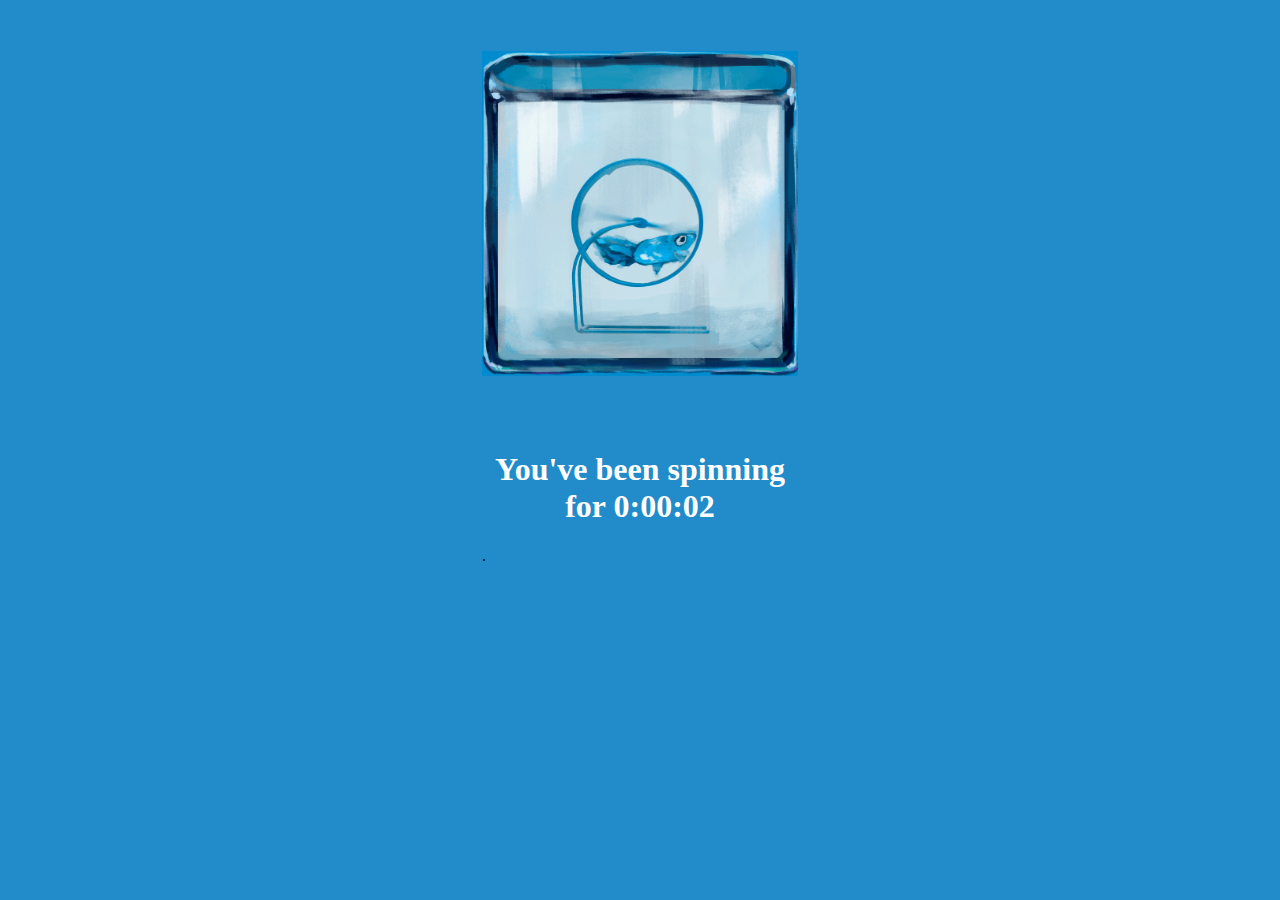
<file: index.html>
<head>
<style>

body { 	background-color:#228bca }

.aquario { 
	margin-top: 4%!important;
	margin: auto;
	width:25%;
	min-width: 300px;
	
}

h1 { color: white; }

</style>

<script>

var time
var output

function Init(){
	time = 1;
	StartTimer()
}

function convertOutput(){
	var hours = 0
	var mins = 0
	var secs = time
	
	while(secs >= 60){
		secs -= 60;
		mins += 1;
	}
	
	if(secs < 10){
		secs = "0" + secs;
	}
	
	while(mins >= 60){
		mins -= 60;
		hours += 1;
	}
	
	if(mins < 10){
		mins = "0" + mins;
	}
	
	output = hours + ":" + mins + ":" + secs;
}

function StartTimer(){
	time += 1;
	convertOutput();
	document.getElementById("time").innerHTML = output;
	self.setTimeout("StartTimer()", 1000);
}

</script>


</head>


<body onLoad="javascript:Init()">

<div class="aquario"> <center><img src="fundo-azul-slow.gif" style="width:100%;">
<br><br><BR><br>
<h1>
You've been spinning for <span id="time">00:00:00</span></h1></center> .</div>







</body>
</file>
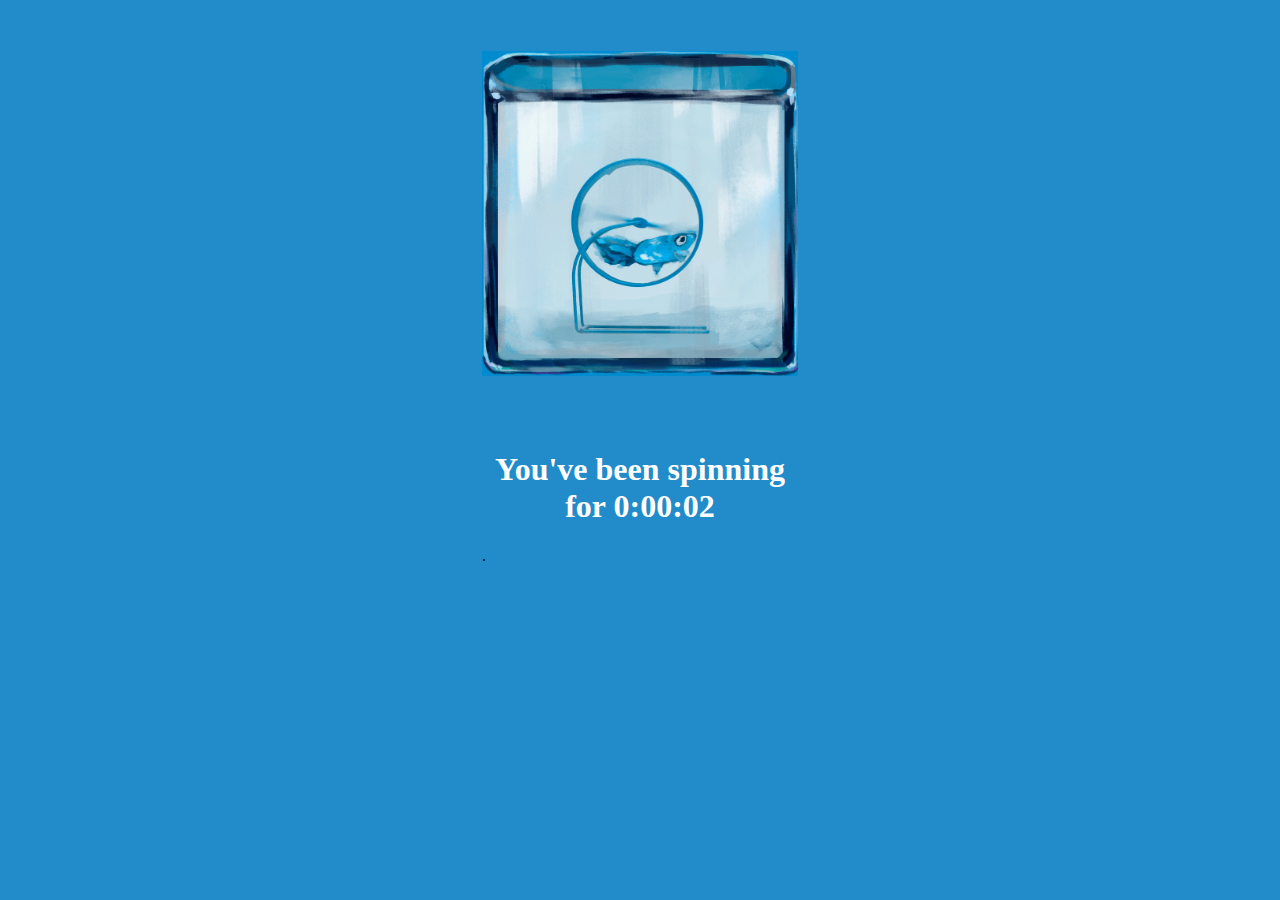
<file: site.html>
<head>
<style>

body { 	background-color:#228bca }

.aquario { 
	margin-top: 4%!important;
	margin: auto;
	width:25%;
	min-width: 300px;
	
}

h1 { color: white; }

</style>

<script>

var time
var output

function Init(){
	time = 1;
	StartTimer()
}

function convertOutput(){
	var hours = 0
	var mins = 0
	var secs = time
	
	while(secs >= 60){
		secs -= 60;
		mins += 1;
	}
	
	if(secs < 10){
		secs = "0" + secs;
	}
	
	while(mins >= 60){
		mins -= 60;
		hours += 1;
	}
	
	if(mins < 10){
		mins = "0" + mins;
	}
	
	output = hours + ":" + mins + ":" + secs;
}

function StartTimer(){
	time += 1;
	convertOutput();
	document.getElementById("time").innerHTML = output;
	self.setTimeout("StartTimer()", 1000);
}

</script>


</head>


<body onLoad="javascript:Init()">

<div class="aquario"> <center><img src="fundo-azul-slow.gif" style="width:100%;">
<br><br><BR><br>
<h1>
You've been spinning for <span id="time">00:00:00</span></h1></center> .</div>







</body>
</file>
